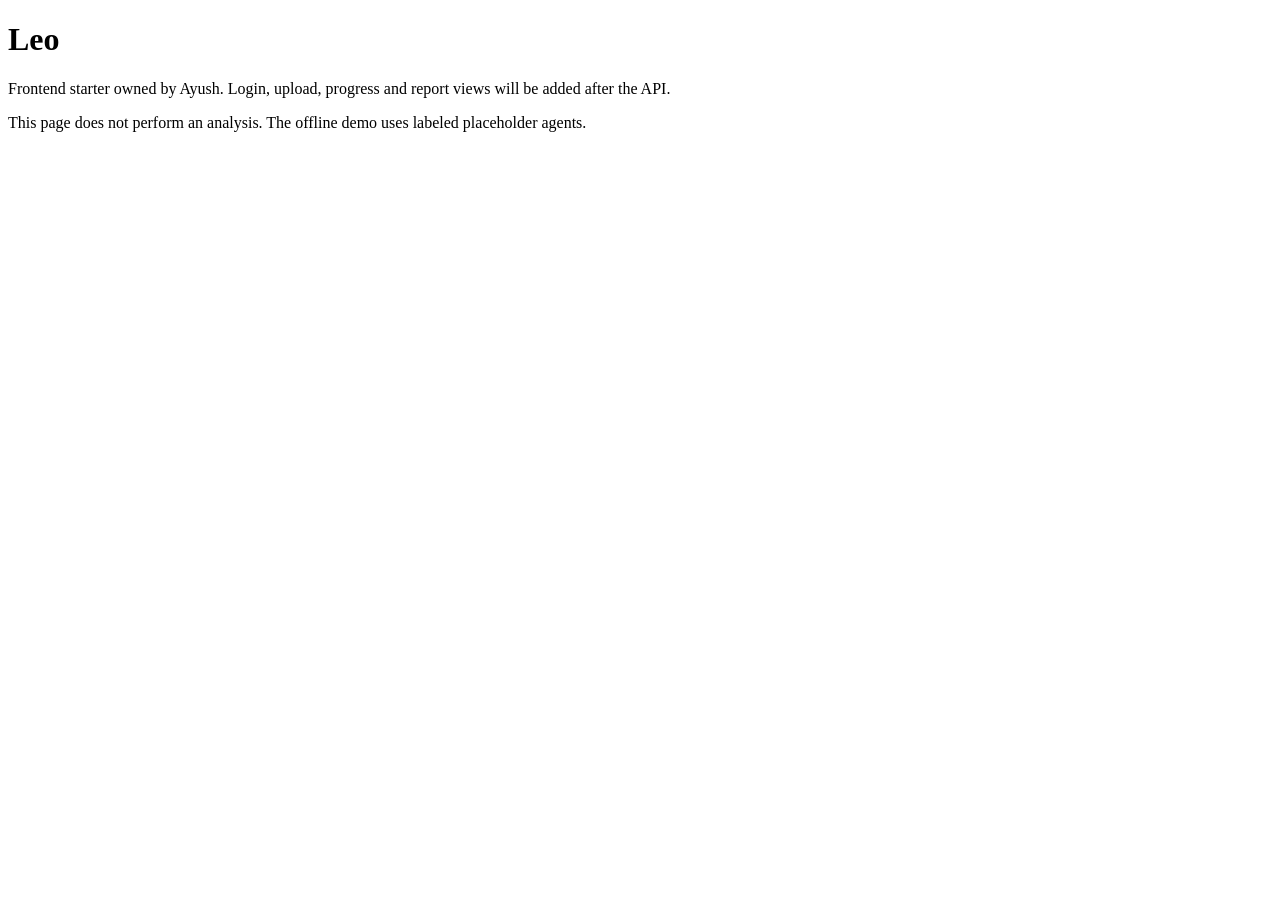
<file: frontend/index.html>
<!doctype html>
<html lang="en">
<meta charset="utf-8">
<meta name="viewport" content="width=device-width,initial-scale=1">
<title>Leo — frontend starter</title>
<main>
  <h1>Leo</h1>
  <p>Frontend starter owned by Ayush. Login, upload, progress and report views will be added after the API.</p>
  <p>This page does not perform an analysis. The offline demo uses labeled placeholder agents.</p>
</main>
</html>
</file>
